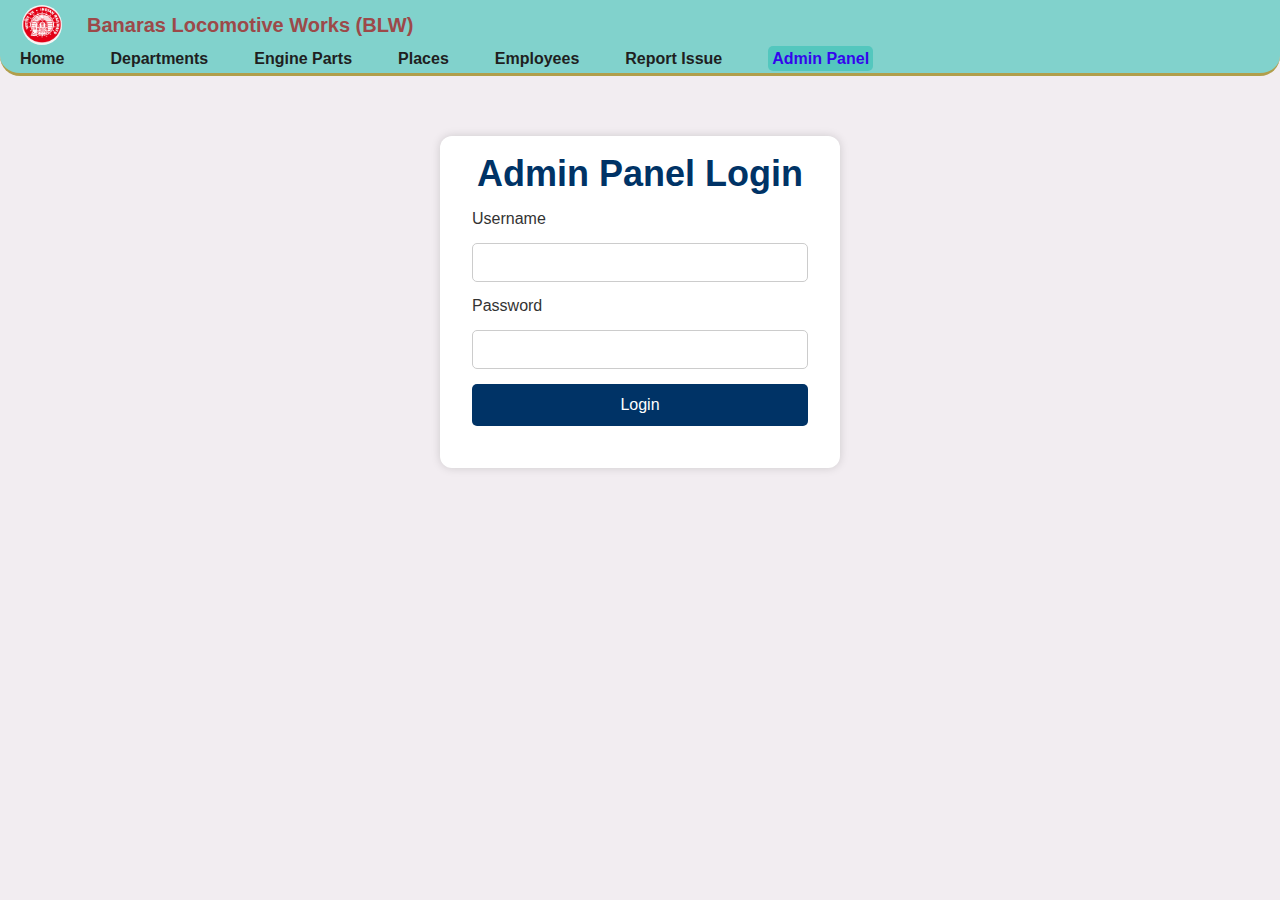
<file: admin.html>
<!-- admin.html -->
<!DOCTYPE html>
<html lang="en">
<head>
  <meta charset="UTF-8" />
  <meta name="viewport" content="width=device-width, initial-scale=1.0"/>
  <title>Admin Login - BLW</title>
  <link href="https://cdn.jsdelivr.net/npm/bootstrap@5.3.7/dist/css/bootstrap.min.css" rel="stylesheet" integrity="sha384-LN+7fdVzj6u52u30Kp6M/trliBMCMKTyK833zpbD+pXdCLuTusPj697FH4R/5mcr" crossorigin="anonymous">
  <link rel="stylesheet" href="style.css" />
</head>
<body>
  <header>
  <div class="navbar">
      <div class="logo">
        <img src="images/indian-railway.png" alt="BLW Logo">
        <h1>Banaras Locomotive Works (BLW)</h1>
      </div>
      <nav>

  
      <ul>

        <li><a href="index.html">Home</a></li>
        <li><a href="departments.html">Departments</a></li>
        <li><a href="engine.html">Engine Parts</a></li>
        <li><a href="places.html">Places</a></li>
        <li><a href="employees.html">Employees</a></li>
        <li><a href="report.html">Report Issue</a></li>
        <li><a href="admin.html" class="active act">Admin Panel</a></li>
         </ul>
      </nav>
    </div>
  </header>
    

  <main class="admin-login-section">
      <h2 class="welcome-heading">Admin Panel Login</h2>

    <form class="admin-form" id="adminLoginForm">
      <label for="username">Username</label>
      <input type="text" id="username" required />

      <label for="password">Password</label>
      <input type="password" id="password" required />

      <button type="submit">Login</button>
    </form>

    <p id="adminLoginMsg" class="login-message"></p>
  </main>


 <script src="https://cdn.jsdelivr.net/npm/bootstrap@5.3.7/dist/js/bootstrap.bundle.min.js" integrity="sha384-ndDqU0Gzau9qJ1lfW4pNLlhNTkCfHzAVBReH9diLvGRem5+R9g2FzA8ZGN954O5Q" crossorigin="anonymous"></script>

  <script src="script.js"></script>
</body>
</html>
</file>
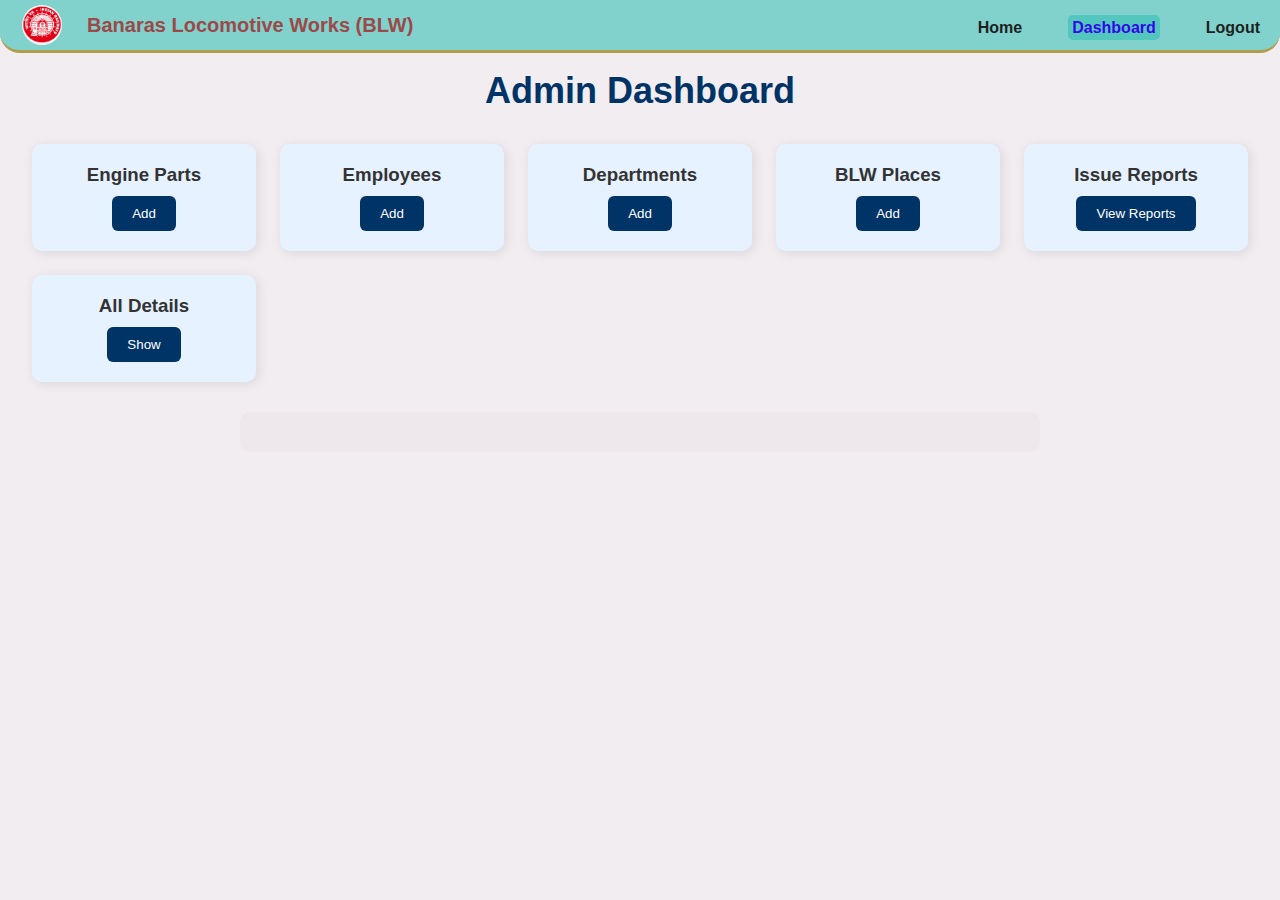
<file: admin_dashboard.html>
<!DOCTYPE html>
<html lang="en">
<head>
  <meta charset="UTF-8" />
  <meta name="viewport" content="width=device-width, initial-scale=1.0"/>
  <title>Admin Dashboard - BLW</title>
   <link href="https://cdn.jsdelivr.net/npm/bootstrap@5.3.7/dist/css/bootstrap.min.css" rel="stylesheet" integrity="sha384-LN+7fdVzj6u52u30Kp6M/trliBMCMKTyK833zpbD+pXdCLuTusPj697FH4R/5mcr" crossorigin="anonymous">
  <link rel="stylesheet" href="style.css" />
</head>
<body>
  <header>
  <div class="navbar">
      <div class="logo">
        <img src="images/indian-railway.png" alt="BLW Logo">
        <h1>Banaras Locomotive Works (BLW)</h1>
      </div>
      <nav>
      <ul>

        <li><a href="index.html">Home</a></li>
        <li><a href="admin_dashboard.html" class="active act">Dashboard</a></li>
        <li><a href="admin.html">Logout</a></li>
     </ul>
      </nav>
    </div>
  </header>
         
  <main class="dashboard">
  <h2 class="welcome-heading">Admin Dashboard</h2>
    <div class="dashboard-grid">
      <div class="admin-card">
        <h3>Engine Parts</h3>
        <button onclick="location.href='admin_engine.html'">Add</button>
      </div>

      <div class="admin-card">
        <h3>Employees</h3>
        <button onclick="location.href='admin_employees.html'">Add</button>
      </div>

      <div class="admin-card">
        <h3>Departments</h3>
        <button onclick="location.href='admin_departments.html'">Add</button>
      </div>

      <div class="admin-card">
        <h3>BLW Places</h3>
        <button onclick="location.href='admin_places.html'">Add</button>
      </div>

      <div class="admin-card">
        <h3>Issue Reports</h3>
        <!-- //onclick="location.href='admin_issues.html'" -->
        <button onclick="viewIssues()">View Reports</button>
      </div>
      <div class="admin-card">
        <h3>All Details</h3>
        <button onclick="location.href='alldetails.html'">Show</button>
      </div>
      
    </div>

    <div id="issueReports" class="issue-report-table">
      <!-- User issue reports will be shown here dynamically -->
    </div>
  </main>

  
 <script src="https://cdn.jsdelivr.net/npm/bootstrap@5.3.7/dist/js/bootstrap.bundle.min.js" integrity="sha384-ndDqU0Gzau9qJ1lfW4pNLlhNTkCfHzAVBReH9diLvGRem5+R9g2FzA8ZGN954O5Q" crossorigin="anonymous"></script>

  <script src="script.js"></script>
</body>
</html>
</file>
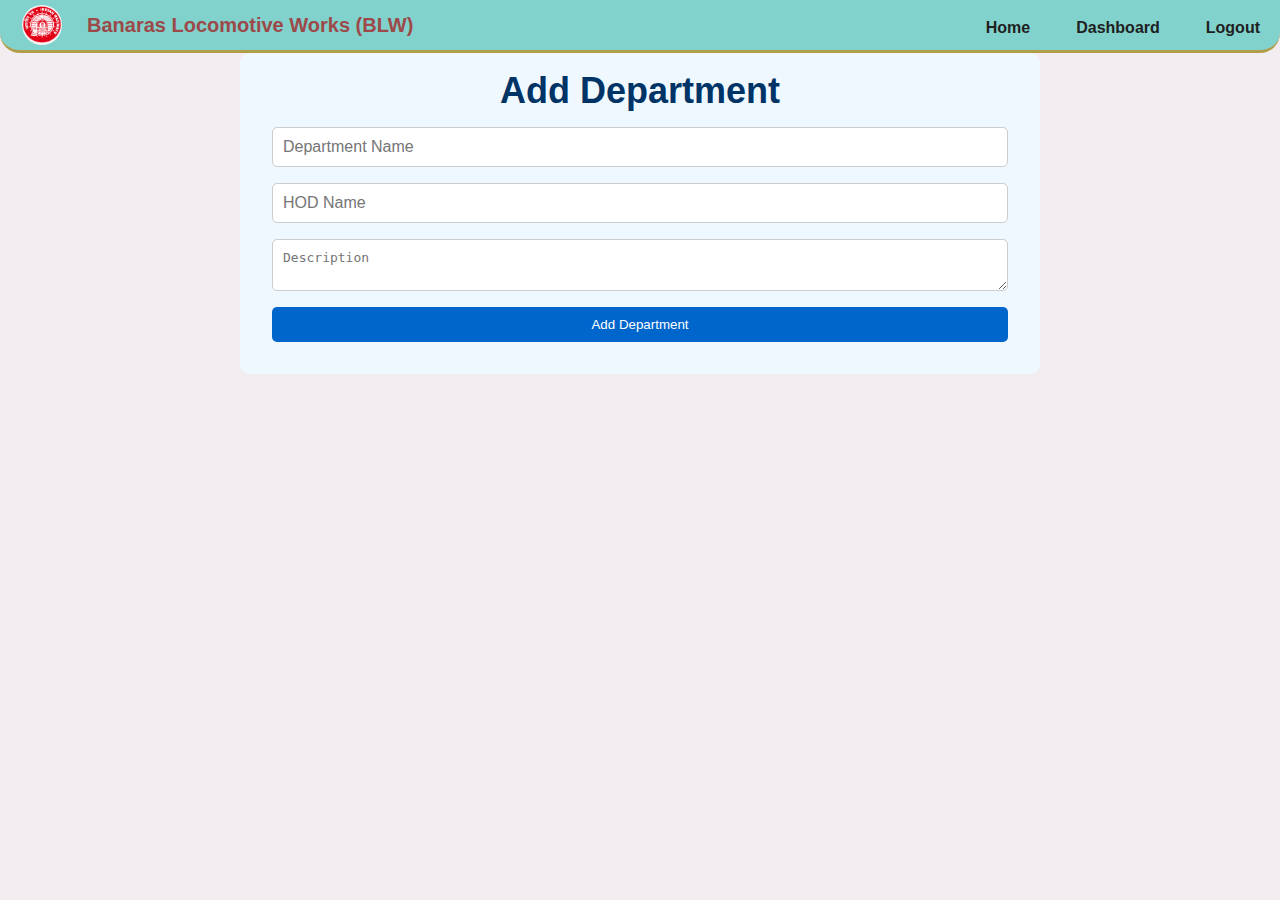
<file: admin_departments.html>
<!DOCTYPE html>
<html lang="en">
<head>
  <meta charset="UTF-8" />
  <meta name="viewport" content="width=device-width, initial-scale=1.0"/>
  <title>Manage Departments - Admin</title>
    <link href="https://cdn.jsdelivr.net/npm/bootstrap@5.3.7/dist/css/bootstrap.min.css" rel="stylesheet" integrity="sha384-LN+7fdVzj6u52u30Kp6M/trliBMCMKTyK833zpbD+pXdCLuTusPj697FH4R/5mcr" crossorigin="anonymous">
  <link rel="stylesheet" href="style.css" />
</head>
<body>
   <header>
  <div class="navbar">
      <div class="logo">
        <img src="images/indian-railway.png" alt="BLW Logo">
        <h1>Banaras Locomotive Works (BLW)</h1>
      </div>
      <nav>
      <ul>
        <li><a href="index.html">Home</a></li>
        <li><a href="admin_dashboard.html">Dashboard</a></li>
        <li><a href="admin.html">Logout</a></li>
          </ul>
      </nav>
    </div>
  </header>
         

  <main class="form-container">
   <h2 class="welcome-heading">Add Department</h2>
     <form id="addDeptForm">
    <input type="text" id="deptName" placeholder="Department Name" required />
    <input type="text" id="deptHod" placeholder="HOD Name" required />
    <textarea id="deptDesc" placeholder="Description" required></textarea>
    <button type="submit">Add Department</button>
  </form>

   
  </main>

  

  <script>
  document.getElementById("addDeptForm").addEventListener("submit", function(e) {
      e.preventDefault();
      console.log("Form submitted");

      const name = document.getElementById("deptName").value.trim();
      const hod = document.getElementById("deptHod").value.trim();
      const desc = document.getElementById("deptDesc").value.trim();

      if (!name || !hod || !desc) {
          alert("Please fill all fields.");
          return;
      }

      const newDept = { name, hod, desc };

      let departments = JSON.parse(localStorage.getItem("departments")) || [];
      departments.push(newDept);
      localStorage.setItem("departments", JSON.stringify(departments));

      alert("Department added successfully!");
      this.reset();
  });
  </script>
</body>
</html>
</file>
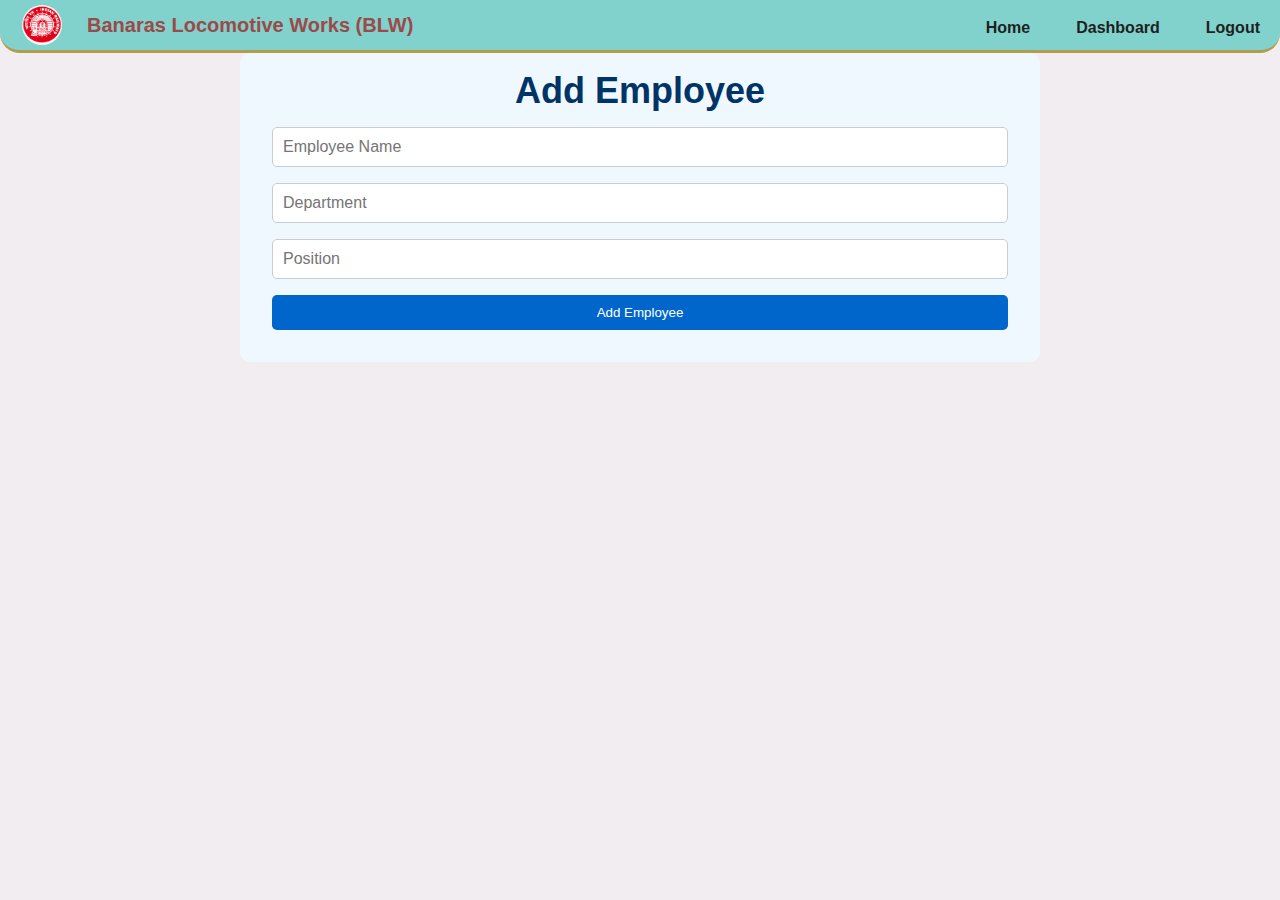
<file: admin_employees.html>
<!DOCTYPE html>
<html lang="en">
<head>
  <meta charset="UTF-8" />
  <meta name="viewport" content="width=device-width, initial-scale=1.0"/>
  <title>Manage Employees - Admin</title>
   <link href="https://cdn.jsdelivr.net/npm/bootstrap@5.3.7/dist/css/bootstrap.min.css" rel="stylesheet" integrity="sha384-LN+7fdVzj6u52u30Kp6M/trliBMCMKTyK833zpbD+pXdCLuTusPj697FH4R/5mcr" crossorigin="anonymous">
  <link rel="stylesheet" href="style.css" />
</head>
<body>
   <header>
  <div class="navbar">
      <div class="logo">
        <img src="images/indian-railway.png" alt="BLW Logo">
        <h1>Banaras Locomotive Works (BLW)</h1>
      </div>
      <nav>
      <ul>
         <li><a href="index.html">Home</a></li>
        <li><a href="admin_dashboard.html">Dashboard</a></li>
        <li><a href="admin.html">Logout</a></li>
         </ul>
      </nav>
    </div>
  </header>
        

  <main class="form-container">
 <h2 class="welcome-heading">Add Employee</h2>
    <form id="employeeForm">
      <input type="text" id="empName" placeholder="Employee Name" required />
      <input type="text" id="empDept" placeholder="Department" required />
      <input type="text" id="empPost" placeholder="Position" required />
     
      <button type="submit">Add Employee</button>
    </form>

  </main>
    <!-- <h3>Employees:</h3>
  <div id="employeeList"></div> -->

 <script>
  document.addEventListener('DOMContentLoaded', () => {
    const empForm = document.getElementById('employeeForm');
    const empList = document.getElementById('employeeList');

    let employees = JSON.parse(localStorage.getItem('employees')) || [];

    const renderEmployees = () => {
      empList.innerHTML = '';
      employees.forEach(emp => {
        empList.innerHTML += `
          <div class="card">
            <h3>${emp.name}</h3>
            <p><strong>Department:</strong> ${emp.dept}</p>
            <p><strong>Position:</strong> ${emp.post}</p>
          </div>
        `;
      });
    };

    empForm?.addEventListener('submit', e => {
      e.preventDefault();
      const name = document.getElementById('empName').value.trim();
      const dept = document.getElementById('empDept').value.trim();
      const post = document.getElementById('empPost').value.trim();

      if (!name || !dept || !post) {
        alert("All fields are required!");
        return;
      }

      const newEmp = { name, dept, post };
      employees.push(newEmp);
      localStorage.setItem('employees', JSON.stringify(employees));

      empForm.reset();
      alert("Employee added successfully!");
      renderEmployees();
    });

    renderEmployees();
  });
</script>

</body>
</html>
</file>
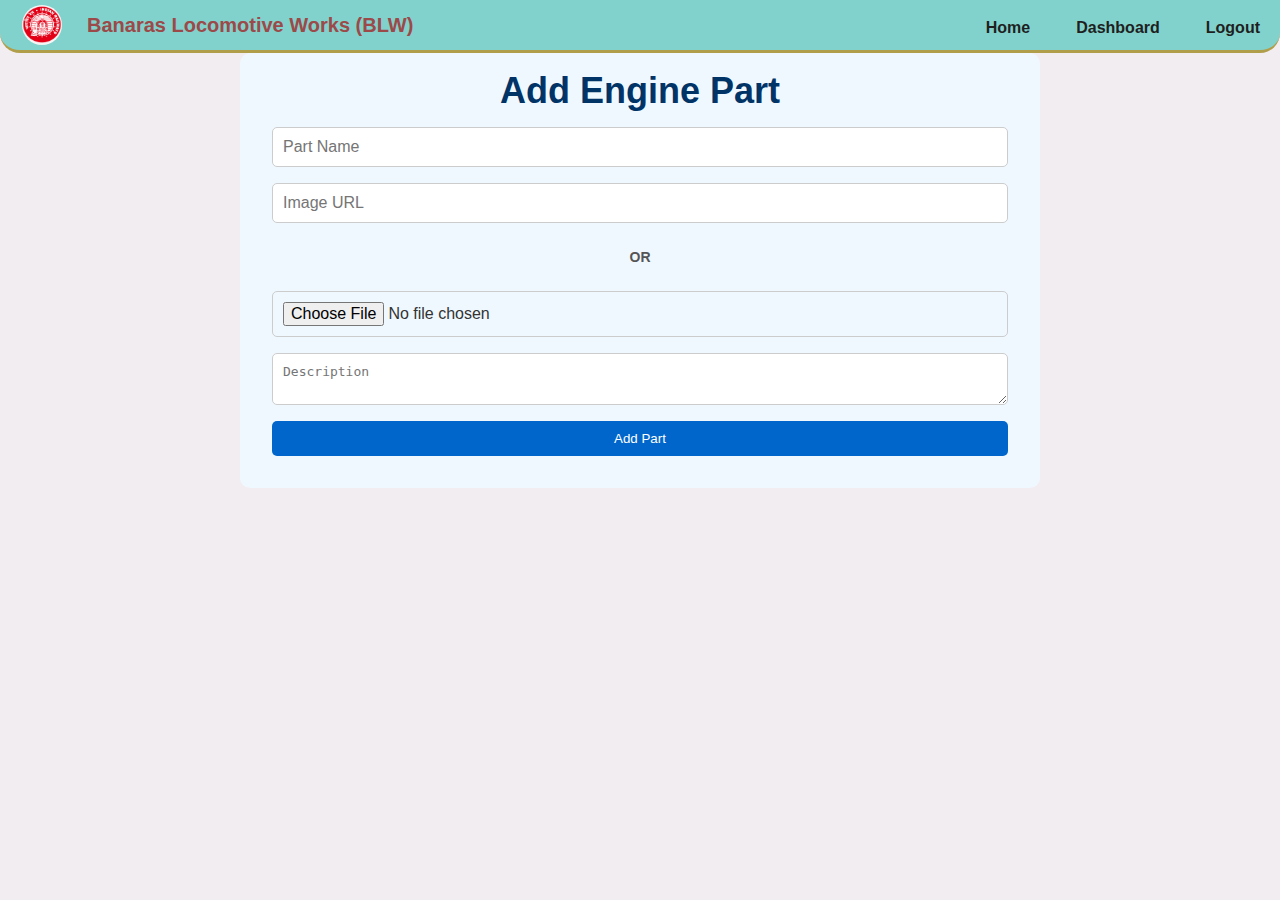
<file: admin_engine.html>
<!DOCTYPE html>
<html lang="en">
<head>
  <meta charset="UTF-8" />
  <meta name="viewport" content="width=device-width, initial-scale=1.0"/>
  <title>Manage Engine Parts - Admin</title>
 <link href="https://cdn.jsdelivr.net/npm/bootstrap@5.3.7/dist/css/bootstrap.min.css" rel="stylesheet" integrity="sha384-LN+7fdVzj6u52u30Kp6M/trliBMCMKTyK833zpbD+pXdCLuTusPj697FH4R/5mcr" crossorigin="anonymous">
  <link rel="stylesheet" href="style.css" />
</head>
<body>
  <header>
  <div class="navbar">
      <div class="logo">
        <img src="images/indian-railway.png" alt="BLW Logo">
        <h1>Banaras Locomotive Works (BLW)</h1>
      </div>
      <nav>

  
      <ul>

         <li><a href="index.html">Home</a></li>
        <li><a href="admin_dashboard.html">Dashboard</a></li>
        <li><a href="admin.html">Logout</a></li>
          </ul>
      </nav>
    </div>
  </header>
    

  <main class="form-container">
   <h2 class="welcome-heading">Add Engine Part</h2>
  <form id="enginePartForm">
    <input type="text" id="partName" placeholder="Part Name" required />
    <!-- Removed Part Type Field -->
    <input type="url" id="partImage" placeholder="Image URL" />
     <div class="or-separator">OR</div>
    <input type="file" id="partImageFile" accept="image/*" />
    <textarea id="partDesc" placeholder="Description" required></textarea>
    <button type="submit">Add Part</button>
  </form>
</main>

<!-- 
<main class="form-container">
  <h2>Add Engine Part</h2>
  <form id="enginePartForm">
    <input type="text" id="partName" placeholder="Part Name" required />
    <input type="file" id="partImageFile" accept="image/*" required />
    <textarea id="partDesc" placeholder="Description" required></textarea>
    <button type="submit">Add Part</button>
  </form>

  
</main> -->


<script>
document.addEventListener('DOMContentLoaded', () => {
  const form = document.getElementById('enginePartForm');
  const list = document.getElementById('enginePartsList');
  const parts = JSON.parse(localStorage.getItem('engineParts')) || [];

  const renderParts = () => {
    list.innerHTML = '';
    parts.forEach(part => {
      list.innerHTML += `
        <div class="card">
          <h3>${part.name}</h3>
          <img src="${part.image}" alt="${part.name}" style="max-width: 100px;" />
          <p>${part.desc}</p>
        </div>
      `;
    });
  };

  form.addEventListener('submit', e => {
    e.preventDefault();

    const name = document.getElementById('partName').value.trim();
    const fileInput = document.getElementById('partImageFile');
    const desc = document.getElementById('partDesc').value.trim();

    if (fileInput.files.length === 0) {
      alert('Please upload an image file.');
      return;
    }

    const file = fileInput.files[0];
    const reader = new FileReader();
    reader.onload = function(e) {
      const imageSrc = e.target.result;
      savePart(name, imageSrc, desc);
    };
    reader.readAsDataURL(file);
  });

  function savePart(name, image, desc) {
    const newPart = { name, image, desc };
    parts.push(newPart);
    localStorage.setItem('engineParts', JSON.stringify(parts));
    alert("Part added successfully!");
    form.reset();
    renderParts();
  }

  renderParts();
});
</script>



</body>
</html>
</file>
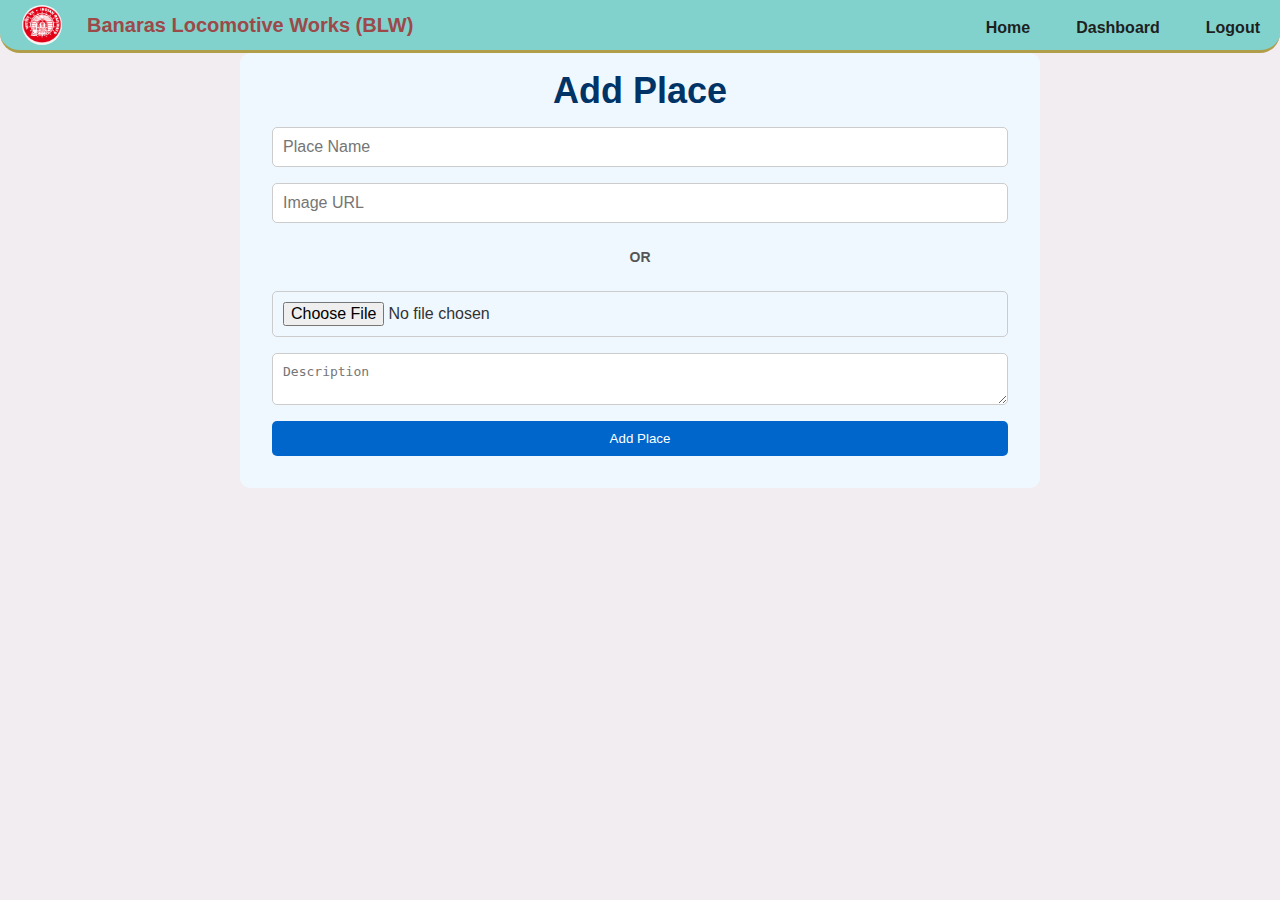
<file: admin_places.html>
<!DOCTYPE html>
<html lang="en">
<head>
  <meta charset="UTF-8" />
  <meta name="viewport" content="width=device-width, initial-scale=1.0"/>
  <title>Manage Places - Admin</title>
 <link href="https://cdn.jsdelivr.net/npm/bootstrap@5.3.7/dist/css/bootstrap.min.css" rel="stylesheet" integrity="sha384-LN+7fdVzj6u52u30Kp6M/trliBMCMKTyK833zpbD+pXdCLuTusPj697FH4R/5mcr" crossorigin="anonymous">
  <link rel="stylesheet" href="style.css" />
</head>
<body>
 <header>
  <div class="navbar">
      <div class="logo">
        <img src="images/indian-railway.png" alt="BLW Logo">
        <h1>Banaras Locomotive Works (BLW)</h1>
      </div>
      <nav>

  
      <ul>

         <li><a href="index.html">Home</a></li>
        <li><a href="admin_dashboard.html">Dashboard</a></li>
        <li><a href="admin.html">Logout</a></li>
          </ul>
      </nav>
    </div>
  </header>
     
  <main class="form-container">
  <h2 class="welcome-heading">Add Place</h2>
  <form id="placeForm">
    <input type="text" id="placeName" placeholder="Place Name" required />
    
    <!-- Image URL (optional but validated in JS) -->
    <input type="url" id="placeImage" placeholder="Image URL" />
     <div class="or-separator">OR</div>
    <!-- Internal File Upload -->
    <input type="file" id="placeImageFile" accept="image/*" />

    <textarea id="placeDesc" placeholder="Description" required></textarea>
    <button type="submit">Add Place</button>
  </form>

</main>


 <script src="https://cdn.jsdelivr.net/npm/bootstrap@5.3.7/dist/js/bootstrap.bundle.min.js" integrity="sha384-ndDqU0Gzau9qJ1lfW4pNLlhNTkCfHzAVBReH9diLvGRem5+R9g2FzA8ZGN954O5Q" crossorigin="anonymous"></script>

<script>
document.addEventListener('DOMContentLoaded', () => {
  const placeForm = document.getElementById('placeForm');
  const placeList = document.getElementById('placeList');

  const places = JSON.parse(localStorage.getItem('places')) || [];

  const renderPlaces = () => {
    placeList.innerHTML = '';
    places.forEach(place => {
      placeList.innerHTML += `
        <div class="card">
          <h3>${place.name}</h3>
          <img src="${place.image}" alt="${place.name}" style="max-width: 100px;" />
          <p>${place.desc}</p>
        </div>
      `;
    });
  };

  placeForm.addEventListener('submit', e => {
    e.preventDefault();

    const name = document.getElementById('placeName').value.trim();
    const imageUrl = document.getElementById('placeImage').value.trim();
    const imageFileInput = document.getElementById('placeImageFile');
    const desc = document.getElementById('placeDesc').value.trim();

    if (!imageUrl && imageFileInput.files.length === 0) {
      alert("Please provide either an Image URL or upload an Image File.");
      return;
    }

    if (imageFileInput.files.length > 0) {
      const file = imageFileInput.files[0];
      const reader = new FileReader();
      reader.onload = function (e) {
        const imageSrc = e.target.result; // base64 string
        savePlace(name, imageSrc, desc);
      };
      reader.readAsDataURL(file); // convert to base64
    } else {
      const imageSrc = imageUrl;
      savePlace(name, imageSrc, desc);
    }
  });

  function savePlace(name, image, desc) {
    const newPlace = { name, image, desc };
    places.push(newPlace);
    localStorage.setItem('places', JSON.stringify(places));
    alert("Place added successfully!");
    placeForm.reset();
    renderPlaces();
  }

  renderPlaces();
});
</script>


</body>
</html>
</file>
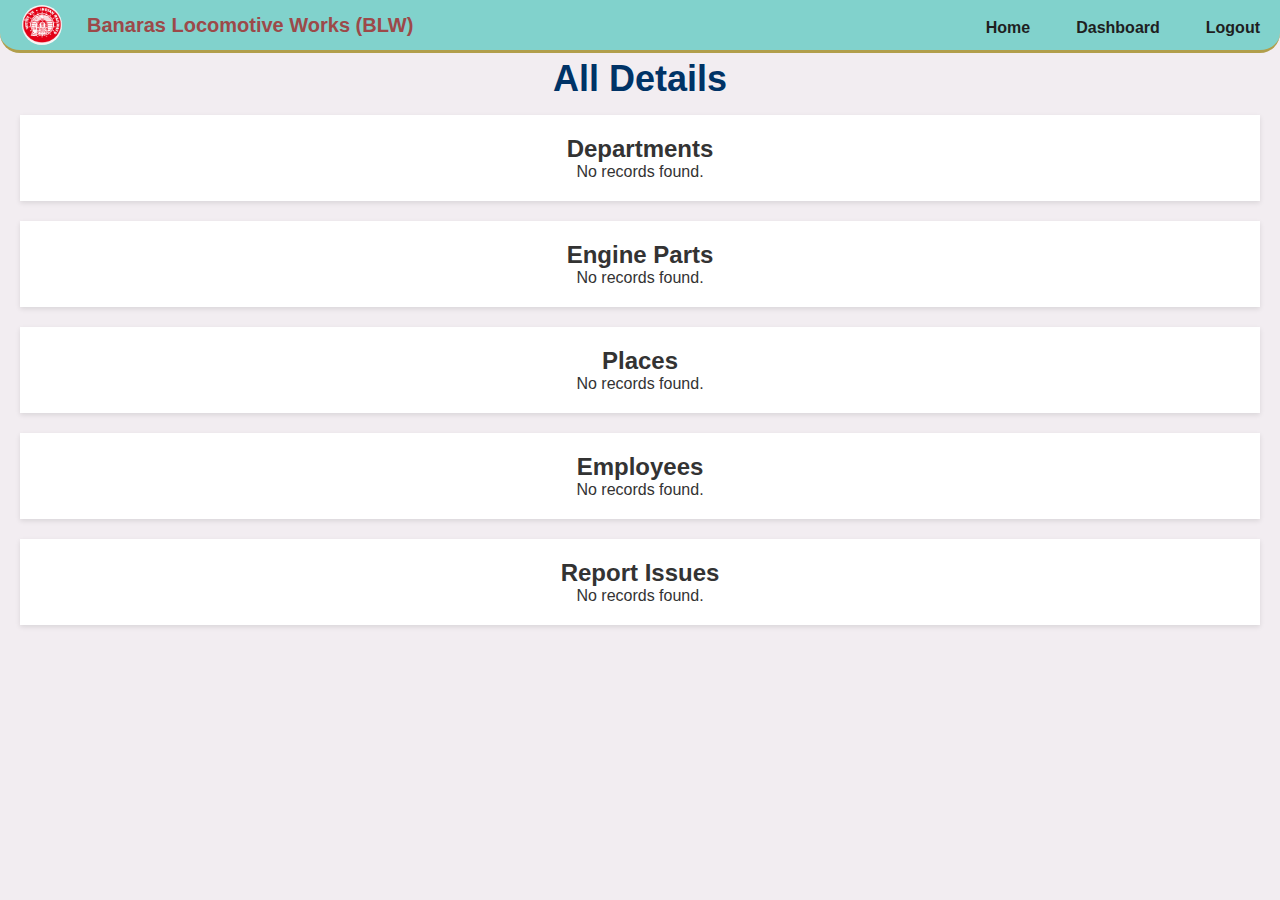
<file: alldetails.html>
<!DOCTYPE html>
<html lang="en">
<head>
  <meta charset="UTF-8" />
  <meta name="viewport" content="width=device-width, initial-scale=1.0" />
  <title>All Details</title>
  <link href="https://cdn.jsdelivr.net/npm/bootstrap@5.3.7/dist/css/bootstrap.min.css" rel="stylesheet" integrity="sha384-LN+7fdVzj6u52u30Kp6M/trliBMCMKTyK833zpbD+pXdCLuTusPj697FH4R/5mcr" crossorigin="anonymous">
   <link rel="stylesheet" href="style.css" />
 
  <style>
   
    main {
      padding: 20px;
      display: flex;
      flex-direction: column;
      text-align: center;
    }
 
    table {
      width: 100%;
      border-collapse: collapse;
      margin-top: 10px;
    }
    th, td {
      border: 1px solid #ccc;
      padding: 10px;
      text-align: left;
    }
    th {
      background-color: #eee;
    }
    button.delete-btn {
      background-color: red;
      color: white;
      border: none;
      padding: 5px 10px;
      cursor: pointer;
    }
    .section {
      background-color: white;
      padding: 20px;
      margin-bottom: 20px;
      box-shadow: 0 2px 5px rgba(0,0,0,0.1);
    }
  </style>
</head>
<body>
   <header>
  <div class="navbar">
      <div class="logo">
        <img src="images/indian-railway.png" alt="BLW Logo">
        <h1>Banaras Locomotive Works (BLW)</h1>
      </div>
      <nav>

  
      <ul>
         <li><a href="index.html">Home</a></li>
        <li><a href="admin_dashboard.html">Dashboard</a></li>
        <li><a href="admin.html">Logout</a></li>
       </ul>
      </nav>
    </div>
  </header>
        
  <main>
    <h2 class="welcome-heading">All Details</h2>
    <div id="departmentsSection" class="section"></div>
    <div id="enginePartsSection" class="section"></div>
    <div id="placesSection" class="section"></div>
    <div id="employeesSection" class="section"></div>
    <div id="issuesSection" class="section"></div>
  </main>
<script>
  function renderSection(sectionId, title, key) {
    const container = document.getElementById(sectionId);
    const data = JSON.parse(localStorage.getItem(key)) || [];

    let html = `<h2>${title}</h2>`;

    if (data.length === 0) {
      html += `<p>No records found.</p>`;
      container.innerHTML = html;
      return;
    }

    html += '<table border="1" style="border-collapse: collapse;"><thead><tr>';
    for (const col in data[0]) {
      html += `<th>${col}</th>`;
    }
    html += '<th>Action</th></tr></thead><tbody>';

    data.forEach((item, index) => {
      html += '<tr>';
      for (const col in item) {
        if (col.toLowerCase().includes('image') || col.toLowerCase().includes('photo') || col.toLowerCase().includes('img')) {
          html += `<td><img src="${item[col]}" alt="${col}" style="max-width: 100px; max-height: 100px;"></td>`;
        } else {
          html += `<td>${item[col]}</td>`;
        }
      }
      html += `<td><button class="delete-btn" onclick="deleteRecord('${key}', ${index}, '${sectionId}')">Delete</button></td>`;
      html += '</tr>';
    });
    html += '</tbody></table>';
    container.innerHTML = html;
  }

  function deleteRecord(key, index, sectionId) {
    const data = JSON.parse(localStorage.getItem(key)) || [];
    data.splice(index, 1);
    localStorage.setItem(key, JSON.stringify(data));
    renderSection(sectionId, sectionId.replace('Section', ''), key);
  }

  // Render all sections
  renderSection('departmentsSection', 'Departments', 'departments');
  renderSection('enginePartsSection', 'Engine Parts', 'engineParts');
  renderSection('placesSection', 'Places', 'places');
  renderSection('employeesSection', 'Employees', 'employees');
  renderSection('issuesSection', 'Report Issues', 'issueReports');
</script>


</body>
</html>
</file>
<file: style.css>
/* RESET */
    * {
      margin: 0;
      padding: 0;
      box-sizing: border-box;
    }

    body {
      font-family: 'Segoe UI', sans-serif;
      background-color: #ece4eaa9;
      color: #333;
    }

    /* HEADER */
    header {
      background-color:  hsla(175, 56%, 48%, 0.6);
      color: #9c4949;
      padding: 5px 7px;
      border-bottom: 3px solid #b19e4b;
      border-bottom-right-radius: 20px;
      border-bottom-left-radius: 20px;
    }

    .navbar {
      display: flex;
      align-items: center;
      justify-content: space-between;
      flex-wrap: wrap;
      
     
    }

    .logo {
      display: flex;
      align-items: center;
      gap: 10px;
      font-size: 50px;
    }

    .logo img {
      width: 40px;
      height: 40px;
      margin-left: 15px;
      border-radius: 50%;
    }

    .logo h1 {
      font-size: 20px;
     
      white-space: nowrap;
      margin-left: 15px;
      font-weight:700;
    }

    nav ul {
      display: flex;
      gap: 20px;
      list-style: none;
      flex-wrap: wrap;
         
      margin-top: 5px;
    }

    nav ul li a {
      color: #201f1f;
 
      text-decoration: none;
      font-weight: 600;
      margin: 13px;
     
      transition: color 0.3s;
    }

    nav ul li a:hover {
      color: #ed7606;
      
    }
 nav ul li a.active.act {
  color: #3406ed;
 background-color:  hsla(175, 56%, 48%, 0.6);
 border-radius: 5px;
padding: 4px;
}

    


/* Container that holds all footer sections */
.footer-container {
  display: flex;
  flex-wrap: wrap;
  padding: 0 20px;
  gap: 0;
  position: relative;
}

/* FOOTER */
footer {
  background-color:hsla(175, 56%, 48%, 0.6);
  color: #201f1f;;
  padding: 40px 2px;
  font-family: Arial, sans-serif;
   border-top: 3px solid #ca421d;
      border-top-right-radius: 20px;
      border-top-left-radius: 20px;
 
}


.footer-section {
  flex: 1 1 250px;
  min-width: 220px;
  padding: 0 20px;
  position: relative;

  display: flex;
  flex-direction: column;
  justify-content: flex-start; /* Vertically center */
  align-items: center;      /* Horizontally center */
  text-align: center;
}
.vt {
  display: flex;
  flex-direction: column;
  gap: 10px;
  margin-top: 10px;
  
  align-items: flex-start; /* <-- left se start karne ke liye */
}

/* Vertical line using ::after */
.footer-section:not(:last-child)::after {
  content: "";
  position: absolute;
  top: 0;
  right: 0;
  width: 1px;
  height: 100%;
  background-color: #333;
}

.footer-section-small {
  flex: 0 0 180px;
}

.footer-section h3,
.footer-section h4 {
  color: #380ad1;
  margin-bottom: 10px;
  font-size: 23px;
}

.footer-section p,
.footer-section li {
  font-size: 16px;
  line-height: 1.6;
  margin: 6px 0;
}

.footer-section a {
  color: #201f1f;
  text-decoration: none;
  transition: color 0.3s;
}

.footer-section a:hover {
  color: #ec7a4d;
}

.footer-section ul {
  list-style: none;
  padding-left: 0;
  margin: 0;
}

.footer-section img {
  filter: brightness(0) invert(1);
  transition: transform 0.2s;
}

.footer-section img:hover {
  transform: scale(1.1);
}

.footer-social {
  display: flex;
  gap: 10px;
  margin-top: 10px;
  flex-wrap: wrap;
}

.footer-bottom {
  text-align: center;
  margin-top: 30px;
  border-top: 1px solid #444;
  padding-top: 15px;
  font-size: 15px;
  color: #c91f1f;
}

    /* RESPONSIVE */
    @media (max-width: 768px) {
      
       .navbar {
    flex-direction: column;
    align-items: center; /* horizontally center the whole navbar */
  }
    

  nav ul {
    display: flex;
    flex-direction: column;
    align-items: center;  /* center nav links horizontally */
    gap: 8px;
    margin-left: 0;       /* remove fixed left margin */
    padding: 0;
  }
    .footer-section {
      flex: none;
    flex-direction: column;
 
    border-bottom: 1px solid #333; /* Horizontal line */
    margin-bottom: 10px;
    padding-bottom: 10px;
  }
  @media (max-width: 450px) {
      .logo img{
        margin-left: -10px;
      }
 .logo h1{
  margin-left: -6px;
  }
    }
       
.htt{
  border-bottom: none;
 }
  /* Remove vertical line */
  .footer-section::after {
    display: none;
  }

    }
/* Carousel Outer Container */
.carousel-container {
  width: 100%;
  margin: 0 auto;
  padding: 0;
  margin-bottom: 30px;
}

/* Carousel Box */
.custom-carousel {
  position: relative;
  overflow: hidden;
   
}

/* Responsive Image Full Screen */
.carousel-img {
  width: 100%;
  height: 75vh; /* 80% of screen height */
  object-fit: cover;
  border-radius: 20px;
  transition: transform 0.5s ease, filter 0.3s ease;
  border-top: 3px solid rgb(176, 159, 203);
   border-bottom: 3px solid rgb(171, 80, 87);
}

/* Hover Zoom Effect */
.carousel-item:hover .carousel-img {
  transform: scale(1.05);
  filter: brightness(1.1);
  border-radius: 25px;
}

/* Mobile Adjustment */
@media (max-width: 768px) {
  .carousel-img {
    height: 45vh; /* smaller height on mobile */
  }
}

/* Welcome Heading Styling */
.welcome-heading {
  text-align: center;
 margin-top: -15px;
 margin-bottom: 15px;
  font-size: 36px;
  font-weight: 700;
  /* color: #c58300; */
   color: #003366;
  font-family: 'Segoe UI', Tahoma, Geneva, Verdana, sans-serif;
}



/* Main Sections */
main.home {
  padding: 2em;
  text-align: center;
}

.intro, .about, .parts, .info-section {
  margin-bottom: 2em;
}

.about, .parts, .info-section {
  background: #ffffff;
  padding: 1.5em;
  border-radius: 12px;
  box-shadow: 0 2px 6px rgba(0,0,0,0.1);
}

.parts-container {
  display: flex;
  justify-content: center;
  flex-wrap: wrap;
  gap: 1.5em;
  margin-top: 1em;
}

.part {
  width: 200px;
  text-align: center;
}

.part img {
  width: 100%;
  height: 130px;
  object-fit: contain;
  border-radius: 10px;
  background: #e9eef2;
  padding: 10px;
}

.info-section ul {
  list-style-type: disc;
  text-align: left;
  margin: 1em auto;
  max-width: 700px;
  padding-left: 1.5em;
}

.career-section ul {
  text-align: left;
  max-width: 800px;
  margin: 1em auto;
  padding-left: 1.5em;
}

.career-gallery {
  display: flex;
  justify-content: center;
  gap: 1em;
  flex-wrap: wrap;
  margin-top: 1.5em;
}

.career-gallery img {
  width: 250px;
  height: 150px;
  object-fit: cover;
  border-radius: 10px;
  box-shadow: 0 2px 6px rgba(0,0,0,0.2);
  transition: transform 0.3s;
}

.career-gallery img:hover {
  transform: scale(1.05);
}
/* Info Image Styling */
.info-img {
  width: 90%;
  max-width: 700px;
  border-radius: 10px;
  margin: 1em auto;
  display: block;
  box-shadow: 0 2px 8px rgba(0,0,0,0.2);
}

/* slider image buttons */
  .carousel-control-prev,
  .carousel-control-next {
    height: 50px; /* ya jitni chhoti chahiye */
    top: 57%; /* vertically center */
    transform: translateY(-50%);
    width: 40px; /* optional - width bhi adjust kar sakte ho */
    background-color: rgba(0,0,0,0.3); /* optional - halka dark bg */
    border-radius: 50%; /* optional - circular button look */
  }
.carousel-control-prev {
  left: 50px; /* left se thoda andar */
}

.carousel-control-next {
  right:  50px; /* right se thoda andar */
}

  .carousel-control-prev-icon,
  .carousel-control-next-icon {
    background-size: 100% 100%;
  }

  @media (max-width: 800px) {
  .carousel-control-prev,
  .carousel-control-next {
    top: 80%; /* Perfect vertical center */
    transform: translateY(-50%);
    height: 40px;
    width: 40px;
  
  }

  .carousel-control-prev {
    left: 40px; /* close to image edge */
  }

  .carousel-control-next {
    right: 10x;
  }
}
/* slider image buttons */

.manufacturing-section .facility-features {
  display: grid;
  grid-template-columns: repeat(auto-fit, minmax(220px, 1fr));
  gap: 1.5em;
  margin-top: 1.5em;
}

.manufacturing-section .feature {
  background:#d8fadd;
  padding: 1em;
  border-radius: 12px;
  box-shadow: 0 2px 8px rgba(0,0,0,0.1);
  text-align: center;
  transition: transform 0.3s ease;
}

.manufacturing-section .feature:hover {
  transform: translateY(-5px);
}

.manufacturing-section .feature img {
  width: 100%;
  height: 140px;
  object-fit: cover;
  border-radius: 10px;
  margin-bottom: 0.5em;
}

.manufacturing-section .feature h4 {
  margin: 0.3em 0;
  font-size: 1.1em;
  color: #002244;
}
.green-section .green-features {
  display: grid;
  grid-template-columns: repeat(auto-fit, minmax(240px, 1fr));
  gap: 1.5em;
  margin-top: 1.5em;
}

.green-section .green-item {
  background: #d8fadd;
  padding: 1em;
  border-radius: 12px;
  box-shadow: 0 2px 8px rgba(0, 128, 0, 0.1);
  text-align: center;
  transition: transform 0.3s ease;
}

.green-section .green-item:hover {
  transform: scale(1.03);
}

.green-section .green-item img {
  width: 100%;
  height: 140px;
  object-fit: cover;
  border-radius: 10px;
  margin-bottom: 0.5em;
}

.green-section .green-item h4 {
  margin: 0.5em 0 0.3em;
  color: #005522;
  font-size: 1.1em;
}

.awards-section .awards-grid {
  display: grid;
  grid-template-columns: repeat(auto-fit, minmax(240px, 1fr));
  gap: 1.5em;
  margin-top: 1.5em;
}

.awards-section .award-card {
   background: #d8fadd;
  padding: 1em;
  border-radius: 12px;
  box-shadow: 0 2px 8px rgba(255, 165, 0, 0.1);
  text-align: center;
  transition: transform 0.3s ease;
}

.awards-section .award-card:hover {
  transform: scale(1.03);
}

.awards-section .award-card img {
  width: 100%;
  height: 140px;
  object-fit: cover;
  border-radius: 10px;
  margin-bottom: 0.6em;
}

.awards-section .award-card h4 {
  margin: 0.5em 0 0.3em;
  color: #cc5500;
  font-size: 1.1em;
}

.career-container {
  display: flex;
  flex-wrap: wrap;
  gap: 20px;
  justify-content: center;
  margin-top: 20px;
 
}

.career-block {
  flex: 1 1 300px;
  max-width: 400px;
   background: #d8fadd;
  padding: 20px;
  border-radius: 12px;
  box-shadow: 0 4px 10px rgba(0,0,0,0.05);
  transition: transform 0.3s ease;
}

.career-block:hover {
  transform: translateY(-5px);
}

.career-block h4 {
  color: #0d47a1;
  font-size: 20px;
  margin-bottom: 10px;
}

.career-block ul {
  list-style-type: disc;
  padding-left: 20px;
  margin-bottom: 15px;
}

.career-img {
  width: 100%;
  height: 180px;
  object-fit: cover;
  border-radius: 10px;
  box-shadow: 0 2px 6px rgba(0,0,0,0.1);
}
@media (max-width: 768px) {
  .footer-container {
    flex-direction: column;
    text-align: center;
  }
  .footer-section {
    margin-bottom: 20px;
  }
}

.about-section {
  padding: 40px 20px;
  background-color: #f7f7f7;
  font-family: 'Arial', sans-serif;
}

.about-title {
  color: #f2ac43;
  font-size: 28px;
  margin-bottom: 20px;
  font-weight: bold;
  text-align: center;
}

.about-text {
  font-size: 16px;
  line-height: 1.8;
  color: #333;
  margin-bottom: 15px;
  text-align: justify;
}


/* department-section styles */
.department-section {
  padding: 2em;

  background-color: #ffffff;
}


.search-box {
  text-align: center;
  margin-bottom: 20px;
}

.search-box input {
  width: 60%;
  padding: 10px;
  font-size: 20px;
  padding-left: 25px;
  border-radius: 8px;
  border: 1px solid #ccc;
}

.departments {
  display: grid;
  grid-template-columns: repeat(auto-fit, minmax(250px, 1fr));
  gap: 20px;
  padding: 1em;
}

.dept-card {
  background: #f1f1f1;
  padding: 20px;
  border-left: 5px solid #003366;
  border-radius: 8px;
  box-shadow: 0 2px 5px rgba(0,0,0,0.1);
  transition: transform 0.2s ease;
}

.dept-card:hover {
  transform: translateY(-5px);
}


/* engine section styles */
.engine-section {
  padding: 2em;
  background: #f9f9f9;
}



.engine-grid {
  display: grid;
  grid-template-columns: repeat(auto-fit, minmax(250px, 1fr));
  gap: 20px;
  margin-top: 20px;
}

.engine-card {
  /* background: #fff; */
  background: #f2f4df;
  border-radius: 10px;
  box-shadow: 0 2px 8px rgba(0,0,0,0.1);
  padding: 1em;
  text-align: center;
  transition: transform 0.3s ease;
}

.engine-card:hover {
  transform: translateY(-5px);
}

.engine-card img {
  width: 100%;
  height: 180px;
  object-fit: cover;
  border-radius: 8px;
}

.engine-card h3 {
  margin: 10px 0 5px;
  color: #003366;
}


/* places section */
.places-section {
  padding: 2em;
  background-color: #fdfdfd;
}

.places-section h2 {
  text-align: center;
  color: #003366;
}

.places-grid {
  display: grid;
  flex-wrap: wrap;
  grid-template-columns: repeat(auto-fit, minmax(250px, 1fr));
  gap: 20px;
  padding: 1em;
}

.place-card {
  /* background: #fff; */
  background: #f9f6eb;
  border-radius: 10px;
  box-shadow: 0 3px 6px rgba(0,0,0,0.1);
  padding: 15px;
  transition: 0.3s;
  text-align: center;
}

.place-card:hover {
  transform: scale(1.02);
}

.place-card img {
  width: 100%;
  height: 180px;
  object-fit: cover;
  border-radius: 8px;
}

.place-card h3 {
  margin-top: 10px;
  color: #003366;
}

.place-card p {
  font-size: 14px;
  margin-top: 5px;
}


/* employee section */
.employee-section {
  padding: 2em;
  background-color: #f8f9fa;
}

.employee-section h2 {
  text-align: center;
  color: #003366;
}

.employee-table-container {
  overflow-x: auto;
  margin-top: 20px;
}

.employee-table {
  width: 100%;
  border-collapse: collapse;
  background: white;
  border-radius: 10px;
  overflow: hidden;
  box-shadow: 0 3px 10px rgba(0,0,0,0.1);
}

.employee-table th, .employee-table td {
  padding: 12px 15px;
  text-align: left;
  border-bottom: 1px solid #ddd;
}

.employee-table th {
  background-color: #003366;
  color: #fff;
}

.employee-table tr:hover {
  background-color: #f1f1f1;
}


/* report section */
.report-section {
  padding: 2em;
  background-color: #f3f6f9;
 
}

.report-section h2 {
  text-align: center;
  color: #003366;
}

.report-form {
  max-width: 600px;
  margin: auto;
  background: white;
  padding: 20px 30px;
  border-radius: 10px;
  box-shadow: 0 3px 10px rgba(0,0,0,0.1);
  display: flex;
  flex-direction: column;
  gap: 15px;
}

.report-form label {
  font-weight: bold;
}

.report-form input,
.report-form select,
.report-form textarea {
  padding: 10px;
  border: 1px solid #ccc;
  border-radius: 5px;
  font-size: 15px;
}

.report-form button {
  background-color: #003366;
  color: white;
  padding: 12px;
  border: none;
  font-size: 16px;
  border-radius: 5px;
  cursor: pointer;
  transition: 0.3s;
}

.report-form button:hover {
  background-color: #005599;
}


/* Admin Login */
.admin-login-section {
  padding: 2em;
  background-color: #f2f2f2;
  max-width: 400px;
  margin: auto;
  border-radius: 12px;
  box-shadow: 0 0 10px rgba(0,0,0,0.15);
  background: white;
  margin-top: 60px;
}

.admin-login-section h2 {
  text-align: center;
  color: #003366;
}

.admin-form {
  display: flex;
  flex-direction: column;
  gap: 15px;
}

.admin-form input {
  padding: 10px;
  font-size: 15px;
  border: 1px solid #ccc;
  border-radius: 5px;
}

.admin-form button {
  background-color: #003366;
  color: white;
  padding: 12px;
  font-size: 16px;
  border: none;
  border-radius: 5px;
  cursor: pointer;
  transition: 0.3s;
}

.admin-form button:hover {
  background-color: #005599;
}

.login-message {
  text-align: center;
  margin-top: 10px;
  font-weight: bold;
}


/* Admin Dashboard */

.dashboard {
  padding: 2em;
  text-align: center;
}

.dashboard-grid {
  display: grid;
  grid-template-columns: repeat(auto-fit, minmax(220px, 1fr));
  gap: 1.5em;
  margin-top: 2em;
}

.admin-card {
  background-color: #e6f2ff;
  padding: 20px;
  border-radius: 10px;
  box-shadow: 2px 2px 12px rgba(0,0,0,0.1);
  transition: 0.3s;
}

.admin-card:hover {
  transform: scale(1.05);
  background-color: #cce6ff;
}

.admin-card button {
  margin-top: 10px;
  padding: 10px 20px;
  background-color: #003366;
  color: white;
  border: none;
  border-radius: 6px;
  cursor: pointer;
}

.issue-report-table {
  margin-top: 30px;
  background: #ece4eaa9;
  padding: 20px;
  border-radius: 10px;
  max-width: 800px;
  margin-inline: auto;
 
  overflow-x: auto; /* mobile ke liye */
}

/* Table formatting */
.issue-report-table table {
  width: 100%;
  border-collapse: separate;
  border-spacing: 0 10px; /* rows ke beech space */
  font-family: Arial, sans-serif;
}

/* Table header */
.issue-report-table th {
  background-color: #cce0ff;
  padding: 12px 15px;
  text-align: left;
  font-weight: bold;
  border-bottom: 2px solid #99c2ff;
  border-radius: 5px 5px 0 0;
}

/* Table rows */
.issue-report-table td {
  background-color: #ffffff;
  padding: 12px 15px;
  border-bottom: 1px solid #d9eaff;
  border-radius: 5px;
}

/* Alternate row color for clarity */
.issue-report-table tr:nth-child(even) td {
  background-color: #f2f8ff;
}

/* Responsive */
@media (max-width: 600px) {
  .issue-report-table table,
  .issue-report-table thead,
  .issue-report-table tbody,
  .issue-report-table th,
  .issue-report-table td,
  .issue-report-table tr {
    display: block;
  }

  .issue-report-table td {
    position: relative;
    padding-left: 50%;
    text-align: right;
    border-radius: 5px;
    margin-bottom: 10px;
  }

  .issue-report-table td::before {
    content: attr(data-label);
    position: absolute;
    left: 15px;
    width: 45%;
    padding-right: 10px;
    font-weight: bold;
    text-align: left;
    white-space: nowrap;
  }

  .issue-report-table th {
    display: none;
  }
}



/* Form and Card List ADMIN ENGINE*/

.form-container {
  max-width: 800px;
  margin: auto;
  padding: 2em;
  background-color: #f0f8ff;
  border-radius: 10px;
}

.form-container form {
  display: flex;
  flex-direction: column;
  gap: 1em;
}

.form-container input,
.form-container textarea {
  padding: 10px;
  font-size: 1em;
  border-radius: 5px;
  border: 1px solid #ccc;
}

.form-container button {
 
  padding: 10px 20px;
  background-color: #0066cc;
  color: white;
  border: none;
  border-radius: 5px;
  cursor: pointer;
}

.card-list {
  margin-top: 2em;
  display: grid;
  grid-template-columns: repeat(auto-fit, minmax(240px, 1fr));
  gap: 1.5em;
}

.card {
  background-color: #fff;
  padding: 1em;
  border-radius: 10px;
  box-shadow: 2px 2px 8px rgba(0,0,0,0.1);
  text-align: center;
}

.card img {
  max-width: 100%;
  border-radius: 5px;
}



 .or-separator {
    margin: 10px 0;
    font-weight: bold;
    align-self: center;
    color: #555;
    font-size: 14px;
  }
</file>
